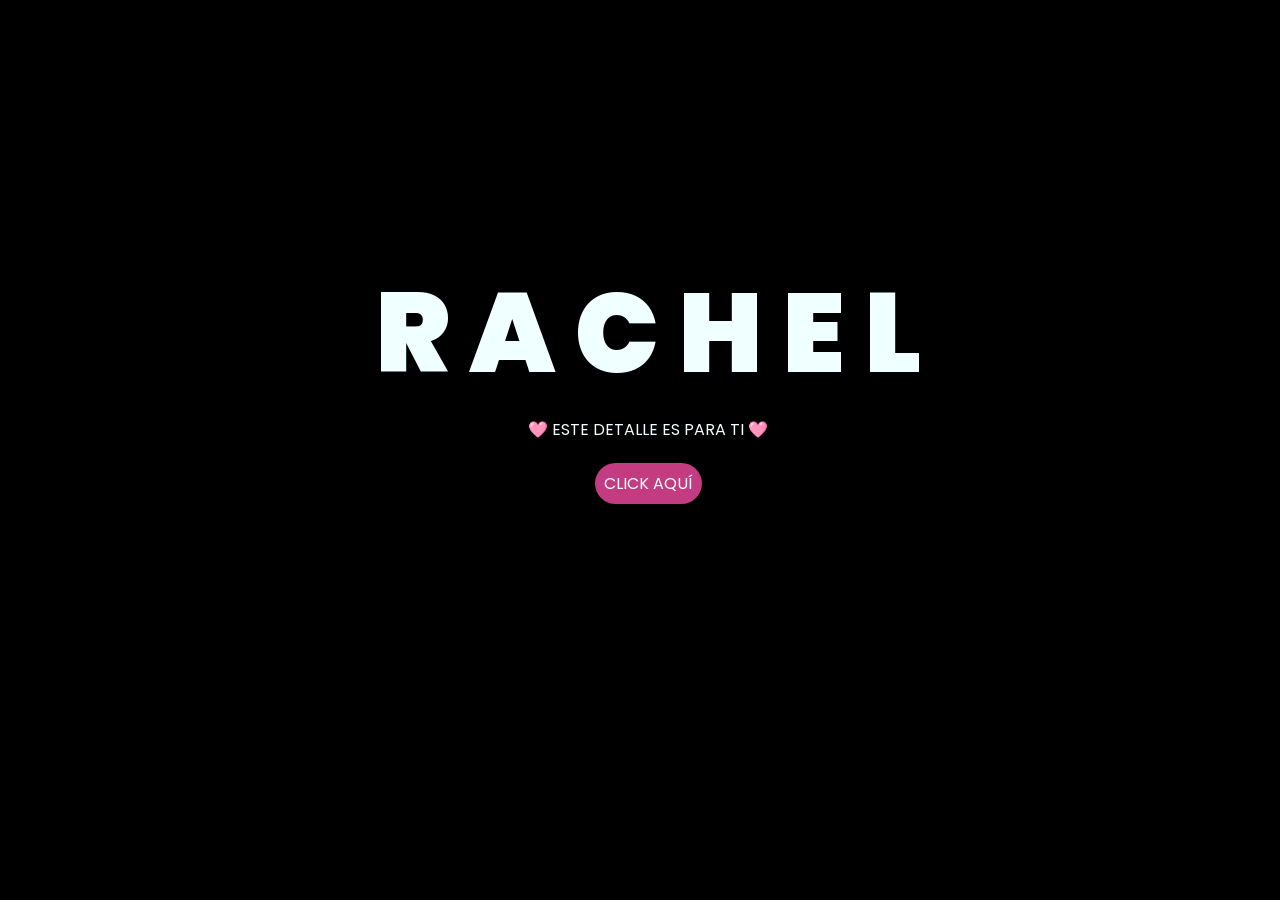
<file: index.html>
<!DOCTYPE html>
<html lang="es">

<head>
    <meta charset="UTF-8">
    <meta http-equiv="X-UA-Compatible" content="IE=edge">
    <meta name="viewport" content="width=device-width, initial-scale=1.0">
    <link rel="stylesheet" href="css/style.css">
    <link rel="icon" href="img/flowers.png" type="image/x-icon">
    <title>Feliz Cumpleaños Rachel</title>
</head>

<body>
    <div class="greetings">
        <span>R</span>
        <span>A</span>
        <span>C</span>
        <span>H</span>
        <span>E</span>
        <span>L</span>
    </div>
    <div class="description">
        <span>🩷 ESTE DETALLE ES PARA TI 🩷</span>
    </div>
    <div class="button">
        <button class="botones">
            <a href="flower.html" style="color: #fff;">CLICK AQUÍ</a>
        </button>
    </div>

</body>

</html>
</file>
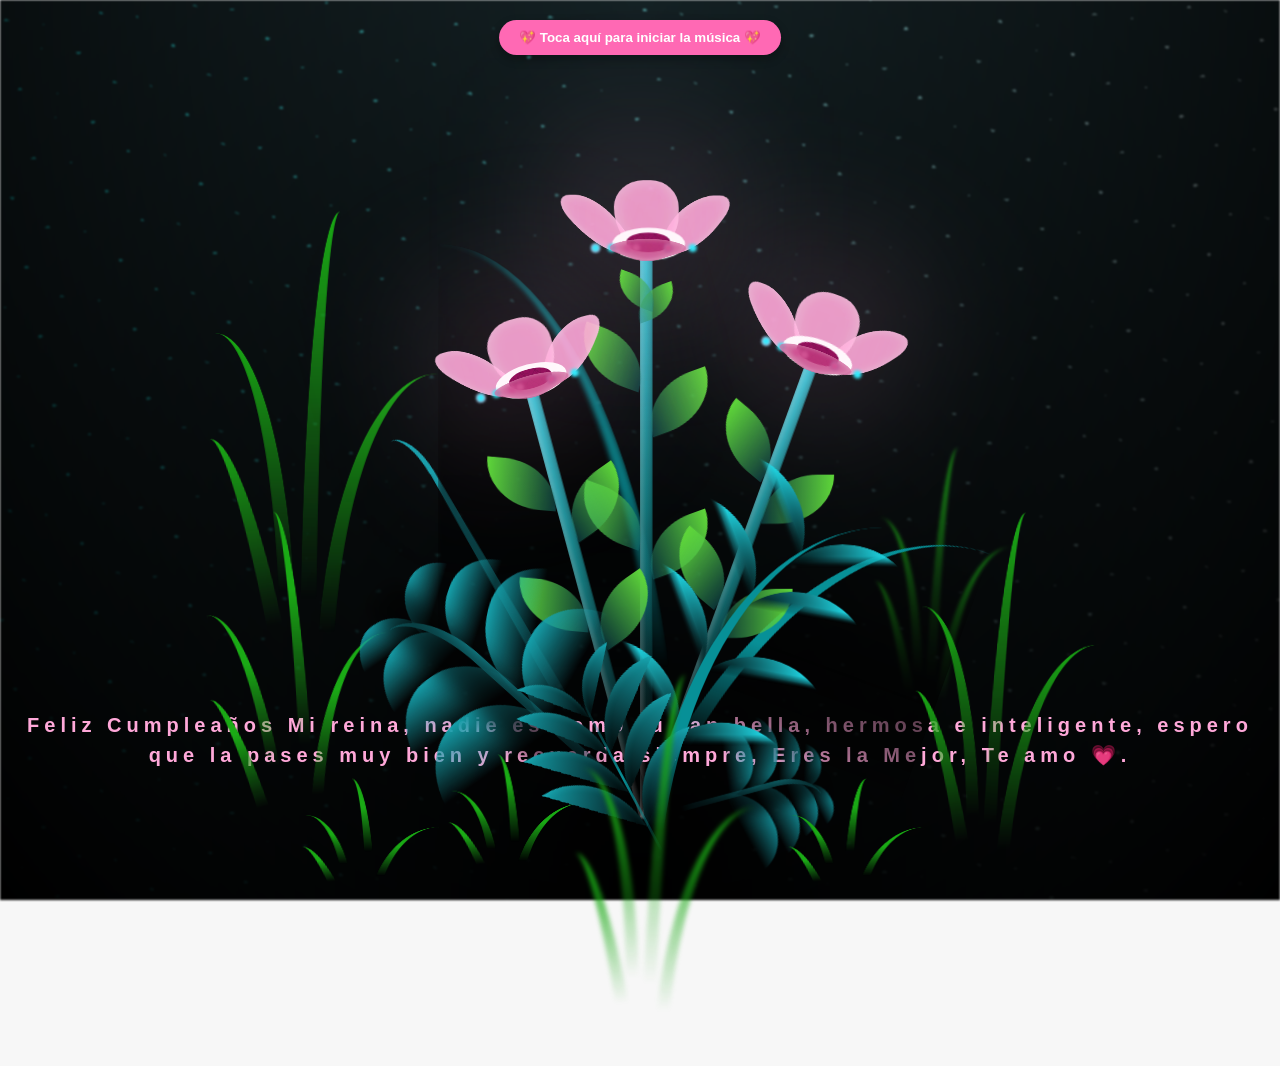
<file: flower.html>
<!DOCTYPE html>
<html lang="es">
  <head>
    <meta charset="UTF-8" />
    <meta http-equiv="X-UA-Compatible" content="IE=edge" />
    <meta name="viewport" content="width=device-width, initial-scale=1.0" />
    <link rel="stylesheet" href="css/main.css" />
    <link rel="icon" href="img/flowers.png" type="image/x-icon" />
    <title>Feliz Cumpleaños Rachel</title>
  </head>
  <body class="container">
    <audio src="https://pub-09367bca0f2f4631a3ed0c3506f78627.r2.dev/Canciones/Kali%20Uchis/Kali%20Uchis%20-%20All%20I%20Can%20Say.mp3" autoplay></audio>
    <div id="lyrics">

    <!-- Agrega un botón flotante para iniciar la música si el navegador bloquea el arranque -->
    <div id="play-container" style="position: fixed; top: 20px; left: 50%; transform: translateX(-50%); z-index: 9999;">
      <button id="play-btn" style="background: #ff69b4; color: white; border: none; padding: 10px 20px; border-radius: 20px; font-weight: bold; cursor: pointer; box-shadow: 0 4px 10px rgba(0,0,0,0.3);">
        💖 Toca aquí para iniciar la música 💖
      </button>
    </div>
     
    </div>
    <h1 class="titulo"><br>Feliz Cumpleaños Mi reina, nadie es como tu tan bella, hermosa e inteligente,
    espero que la pases muy bien y recuerda siempre, Eres la Mejor, Te amo 💗.</h1><br>
  
    <div class="night"></div>
    <div class="flowers">
      <div class="flower flower--1">
        <div class="flower__leafs flower__leafs--1">
          <div class="flower__leaf flower__leaf--1"></div>
          <div class="flower__leaf flower__leaf--2"></div>
          <div class="flower__leaf flower__leaf--3"></div>
          <div class="flower__leaf flower__leaf--4"></div>
          <div class="flower__white-circle"></div>

          <div class="flower__light flower__light--1"></div>
          <div class="flower__light flower__light--2"></div>
          <div class="flower__light flower__light--3"></div>
          <div class="flower__light flower__light--4"></div>
          <div class="flower__light flower__light--5"></div>
          <div class="flower__light flower__light--6"></div>
          <div class="flower__light flower__light--7"></div>
          <div class="flower__light flower__light--8"></div>
        </div>
        <div class="flower__line">
          <div class="flower__line__leaf flower__line__leaf--1"></div>
          <div class="flower__line__leaf flower__line__leaf--2"></div>
          <div class="flower__line__leaf flower__line__leaf--3"></div>
          <div class="flower__line__leaf flower__line__leaf--4"></div>
          <div class="flower__line__leaf flower__line__leaf--5"></div>
          <div class="flower__line__leaf flower__line__leaf--6"></div>
        </div>
      </div>

      <div class="flower flower--2">
        <div class="flower__leafs flower__leafs--2">
          <div class="flower__leaf flower__leaf--1"></div>
          <div class="flower__leaf flower__leaf--2"></div>
          <div class="flower__leaf flower__leaf--3"></div>
          <div class="flower__leaf flower__leaf--4"></div>
          <div class="flower__white-circle"></div>

          <div class="flower__light flower__light--1"></div>
          <div class="flower__light flower__light--2"></div>
          <div class="flower__light flower__light--3"></div>
          <div class="flower__light flower__light--4"></div>
          <div class="flower__light flower__light--5"></div>
          <div class="flower__light flower__light--6"></div>
          <div class="flower__light flower__light--7"></div>
          <div class="flower__light flower__light--8"></div>
        </div>
        <div class="flower__line">
          <div class="flower__line__leaf flower__line__leaf--1"></div>
          <div class="flower__line__leaf flower__line__leaf--2"></div>
          <div class="flower__line__leaf flower__line__leaf--3"></div>
          <div class="flower__line__leaf flower__line__leaf--4"></div>
        </div>
      </div>

      <div class="flower flower--3">
        <div class="flower__leafs flower__leafs--3">
          <div class="flower__leaf flower__leaf--1"></div>
          <div class="flower__leaf flower__leaf--2"></div>
          <div class="flower__leaf flower__leaf--3"></div>
          <div class="flower__leaf flower__leaf--4"></div>
          <div class="flower__white-circle"></div>

          <div class="flower__light flower__light--1"></div>
          <div class="flower__light flower__light--2"></div>
          <div class="flower__light flower__light--3"></div>
          <div class="flower__light flower__light--4"></div>
          <div class="flower__light flower__light--5"></div>
          <div class="flower__light flower__light--6"></div>
          <div class="flower__light flower__light--7"></div>
          <div class="flower__light flower__light--8"></div>
        </div>
        <div class="flower__line">
          <div class="flower__line__leaf flower__line__leaf--1"></div>
          <div class="flower__line__leaf flower__line__leaf--2"></div>
          <div class="flower__line__leaf flower__line__leaf--3"></div>
          <div class="flower__line__leaf flower__line__leaf--4"></div>
        </div>
      </div>

      <div class="grow-ans" style="--d: 1.2s">
        <div class="flower__g-long">
          <div class="flower__g-long__top"></div>
          <div class="flower__g-long__bottom"></div>
        </div>
      </div>

      <div class="growing-grass">
        <div class="flower__grass flower__grass--1">
          <div class="flower__grass--top"></div>
          <div class="flower__grass--bottom"></div>
          <div class="flower__grass__leaf flower__grass__leaf--1"></div>
          <div class="flower__grass__leaf flower__grass__leaf--2"></div>
          <div class="flower__grass__leaf flower__grass__leaf--3"></div>
          <div class="flower__grass__leaf flower__grass__leaf--4"></div>
          <div class="flower__grass__leaf flower__grass__leaf--5"></div>
          <div class="flower__grass__leaf flower__grass__leaf--6"></div>
          <div class="flower__grass__leaf flower__grass__leaf--7"></div>
          <div class="flower__grass__leaf flower__grass__leaf--8"></div>
          <div class="flower__grass__overlay"></div>
        </div>
      </div>

      <div class="growing-grass">
        <div class="flower__grass flower__grass--2">
          <div class="flower__grass--top"></div>
          <div class="flower__grass--bottom"></div>
          <div class="flower__grass__leaf flower__grass__leaf--1"></div>
          <div class="flower__grass__leaf flower__grass__leaf--2"></div>
          <div class="flower__grass__leaf flower__grass__leaf--3"></div>
          <div class="flower__grass__leaf flower__grass__leaf--4"></div>
          <div class="flower__grass__leaf flower__grass__leaf--5"></div>
          <div class="flower__grass__leaf flower__grass__leaf--6"></div>
          <div class="flower__grass__leaf flower__grass__leaf--7"></div>
          <div class="flower__grass__leaf flower__grass__leaf--8"></div>
          <div class="flower__grass__overlay"></div>
        </div>
      </div>

      <div class="grow-ans" style="--d: 2.4s">
        <div class="flower__g-right flower__g-right--1">
          <div class="leaf"></div>
        </div>
      </div>

      <div class="grow-ans" style="--d: 2.8s">
        <div class="flower__g-right flower__g-right--2">
          <div class="leaf"></div>
        </div>
      </div>

      <div class="grow-ans" style="--d: 2.8s">
        <div class="flower__g-front">
          <div
            class="flower__g-front__leaf-wrapper flower__g-front__leaf-wrapper--1"
          >
            <div class="flower__g-front__leaf"></div>
          </div>
          <div
            class="flower__g-front__leaf-wrapper flower__g-front__leaf-wrapper--2"
          >
            <div class="flower__g-front__leaf"></div>
          </div>
          <div
            class="flower__g-front__leaf-wrapper flower__g-front__leaf-wrapper--3"
          >
            <div class="flower__g-front__leaf"></div>
          </div>
          <div
            class="flower__g-front__leaf-wrapper flower__g-front__leaf-wrapper--4"
          >
            <div class="flower__g-front__leaf"></div>
          </div>
          <div
            class="flower__g-front__leaf-wrapper flower__g-front__leaf-wrapper--5"
          >
            <div class="flower__g-front__leaf"></div>
          </div>
          <div
            class="flower__g-front__leaf-wrapper flower__g-front__leaf-wrapper--6"
          >
            <div class="flower__g-front__leaf"></div>
          </div>
          <div
            class="flower__g-front__leaf-wrapper flower__g-front__leaf-wrapper--7"
          >
            <div class="flower__g-front__leaf"></div>
          </div>
          <div
            class="flower__g-front__leaf-wrapper flower__g-front__leaf-wrapper--8"
          >
            <div class="flower__g-front__leaf"></div>
          </div>
          <div class="flower__g-front__line"></div>
        </div>
      </div>

      <div class="grow-ans" style="--d: 3.2s">
        <div class="flower__g-fr">
          <div class="leaf"></div>
          <div class="flower__g-fr__leaf flower__g-fr__leaf--1"></div>
          <div class="flower__g-fr__leaf flower__g-fr__leaf--2"></div>
          <div class="flower__g-fr__leaf flower__g-fr__leaf--3"></div>
          <div class="flower__g-fr__leaf flower__g-fr__leaf--4"></div>
          <div class="flower__g-fr__leaf flower__g-fr__leaf--5"></div>
          <div class="flower__g-fr__leaf flower__g-fr__leaf--6"></div>
          <div class="flower__g-fr__leaf flower__g-fr__leaf--7"></div>
          <div class="flower__g-fr__leaf flower__g-fr__leaf--8"></div>
        </div>
      </div>

      <div class="long-g long-g--0">
        <div class="grow-ans" style="--d: 3s">
          <div class="leaf leaf--0"></div>
        </div>
        <div class="grow-ans" style="--d: 2.2s">
          <div class="leaf leaf--1"></div>
        </div>
        <div class="grow-ans" style="--d: 3.4s">
          <div class="leaf leaf--2"></div>
        </div>
        <div class="grow-ans" style="--d: 3.6s">
          <div class="leaf leaf--3"></div>
        </div>
      </div>

      <div class="long-g long-g--1">
        <div class="grow-ans" style="--d: 3.6s">
          <div class="leaf leaf--0"></div>
        </div>
        <div class="grow-ans" style="--d: 3.8s">
          <div class="leaf leaf--1"></div>
        </div>
        <div class="grow-ans" style="--d: 4s">
          <div class="leaf leaf--2"></div>
        </div>
        <div class="grow-ans" style="--d: 4.2s">
          <div class="leaf leaf--3"></div>
        </div>
      </div>

      <div class="long-g long-g--2">
        <div class="grow-ans" style="--d: 4s">
          <div class="leaf leaf--0"></div>
        </div>
        <div class="grow-ans" style="--d: 4.2s">
          <div class="leaf leaf--1"></div>
        </div>
        <div class="grow-ans" style="--d: 4.4s">
          <div class="leaf leaf--2"></div>
        </div>
        <div class="grow-ans" style="--d: 4.6s">
          <div class="leaf leaf--3"></div>
        </div>
      </div>

      <div class="long-g long-g--3">
        <div class="grow-ans" style="--d: 4s">
          <div class="leaf leaf--0"></div>
        </div>
        <div class="grow-ans" style="--d: 4.2s">
          <div class="leaf leaf--1"></div>
        </div>
        <div class="grow-ans" style="--d: 3s">
          <div class="leaf leaf--2"></div>
        </div>
        <div class="grow-ans" style="--d: 3.6s">
          <div class="leaf leaf--3"></div>
        </div>
      </div>

      <div class="long-g long-g--4">
        <div class="grow-ans" style="--d: 4s">
          <div class="leaf leaf--0"></div>
        </div>
        <div class="grow-ans" style="--d: 4.2s">
          <div class="leaf leaf--1"></div>
        </div>
        <div class="grow-ans" style="--d: 3s">
          <div class="leaf leaf--2"></div>
        </div>
        <div class="grow-ans" style="--d: 3.6s">
          <div class="leaf leaf--3"></div>
        </div>
      </div>

      <div class="long-g long-g--5">
        <div class="grow-ans" style="--d: 4s">
          <div class="leaf leaf--0"></div>
        </div>
        <div class="grow-ans" style="--d: 4.2s">
          <div class="leaf leaf--1"></div>
        </div>
        <div class="grow-ans" style="--d: 3s">
          <div class="leaf leaf--2"></div>
        </div>
        <div class="grow-ans" style="--d: 3.6s">
          <div class="leaf leaf--3"></div>
        </div>
      </div>

      <div class="long-g long-g--6">
        <div class="grow-ans" style="--d: 4.2s">
          <div class="leaf leaf--0"></div>
        </div>
        <div class="grow-ans" style="--d: 4.4s">
          <div class="leaf leaf--1"></div>
        </div>
        <div class="grow-ans" style="--d: 4.6s">
          <div class="leaf leaf--2"></div>
        </div>
        <div class="grow-ans" style="--d: 4.8s">
          <div class="leaf leaf--3"></div>
        </div>
      </div>

      <div class="long-g long-g--7">
        <div class="grow-ans" style="--d: 3s">
          <div class="leaf leaf--0"></div>
        </div>
        <div class="grow-ans" style="--d: 3.2s">
          <div class="leaf leaf--1"></div>
        </div>
        <div class="grow-ans" style="--d: 3.5s">
          <div class="leaf leaf--2"></div>
        </div>
        <div class="grow-ans" style="--d: 3.6s">
          <div class="leaf leaf--3"></div>
        </div>
      </div>
    </div>
    <script src="anim.js"></script>
    <script src="main.js"></script>
  </body>
</html>
</file>
<file: css/style.css>
@import url('https://fonts.googleapis.com/css2?family=Poppins:ital,wght@0,500;1,900&display=swap');
*{
    font-family: 'Poppins',cursive;
}
body{
    color: azure;
    width: 100%;
    height: 82vh;
    display: flex;
    flex-direction: column;
    align-items: center;
    justify-content: center;
    background-color: black;
    /* padding-top: -30; */
}

.botones{
    padding: 9px;
    border-radius: 80px;
    background-color: transparent;
    border: none;
}

.botones a{
    background-color: #C33B80;
    padding: 9px;
    border-radius: 80px;
    -webkit-border-radius: 80px;
    -moz-border-radius: 80px;
    -ms-border-radius: 80px;
    -o-border-radius: 80px;

}

.botones a:focus{
    background-color: #FF69B4;
}

.greetings{
    font-size: 7rem;
    font-weight: 900;
}
.greetings > span{
    animation: glow 2.5s ease-in-out infinite;
}
@keyframes glow{
    0%, 100%{
        color: #fff;
        text-shadow: 0 0 12px #FFA8D9, 0 0 50px #FFA8D9, 0 0 100px #FFA8D9;
    }
    10%, 90%{
        color: #FFE0FF;
        text-shadow: none;
    }
}
.greetings > span:nth-child(2){
    animation-delay: .2s ;
}
.greetings > span:nth-child(3){
    animation-delay: .4s ;
}
.greetings > span:nth-child(4){
    animation-delay: .6s;
}
.greetings > span:nth-child(5){
    animation-delay: .8s;
}
.greetings > span:nth-child(6){
    animation-delay: 1s;
}
.greetings > span:nth-child(7){
    animation-delay: 1.1s;
}
.greetings > span:nth-child(8){
    animation-delay: 1.2s;
}

.description{
    font-size: 1rem;
    margin-bottom: 20px;
}

.button a{
    text-decoration: none;
    font-size: 1rem;
    color: #111;
}

@media screen and (max-width:574px){
    .greetings{
        display: block;
        font-size: 4rem;
        font-weight: 800;
        text-align: center;
    }
    .description{
        font-size: 1rem;
    }
    
    .button a{
        font-size: 1rem;
    }
}
</file>
<file: css/main.css>
*,
*::after,
*::before {
  padding: 0;
  margin: 0;
  box-sizing: border-box;
}

:root {
  --dark-color: #000;
}

body {
  display: flex;
  align-items: flex-end;
  justify-content: center;
  min-height: 100vh;
  background-color: var(--dark-color);
  overflow: hidden;
  perspective: 1000px;
}

#lyrics {
  font-size: 20px;
  font-family: "Franklin Gothic Medium", "Arial Narrow", Arial, sans-serif;
  color: #FFE0FF;
  position: absolute;
  margin-bottom: 20%;
  z-index: 1;
  font-weight: bold;
  letter-spacing: 4px;
}
@media only screen and (max-width: 600px) {
  /* Estilos específicos para dispositivos con un ancho máximo de 600px */
  #lyrics {
      font-size: 12px; /* Reduce el tamaño del texto para dispositivos más pequeños */
      margin-bottom: 530px;
      letter-spacing: 3px;
  }

}
.titulo {
  font-size: 20px;
  margin-bottom: 130px;
  font-family: "Arial Narrow", Arial, sans-serif;
  color: #FFA8D9;
  position: absolute;
  font-weight: bold;
  letter-spacing: 5px;
  opacity: 0;
  animation: fadeIn 3s ease-in-out forwards;
  text-align: center;
}
@keyframes fadeIn {
  from {
    opacity: 0;
  }
  to {
    opacity: 1;
  }
}

.night {
  z-index: -1;
  position: absolute;
  left: 50%;
  top: 0;
  transform: translateX(-50%);
  width: 100%;
  height: 100%;
  filter: blur(0.1vmin);
  background-image: radial-gradient(
      ellipse at top,
      transparent 0%,
      var(--dark-color)
    ),
    radial-gradient(
      ellipse at bottom,
      var(--dark-color),
      rgba(145, 233, 255, 0.2)
    ),
    repeating-linear-gradient(
      220deg,
      rgb(0, 0, 0) 0px,
      rgb(0, 0, 0) 19px,
      transparent 19px,
      transparent 22px
    ),
    repeating-linear-gradient(
      189deg,
      rgb(0, 0, 0) 0px,
      rgb(0, 0, 0) 19px,
      transparent 19px,
      transparent 22px
    ),
    repeating-linear-gradient(
      148deg,
      rgb(0, 0, 0) 0px,
      rgb(0, 0, 0) 19px,
      transparent 19px,
      transparent 22px
    ),
    linear-gradient(90deg, rgb(0, 255, 250), rgb(240, 240, 240));
}

.flowers {
  position: relative;
  transform: scale(0.9);
  /*margin-bottom: 100px;
  */
}

@media only screen and (max-width: 600px) {
  /* Estilos específicos para dispositivos con un ancho máximo de 600px */
.flowers {
      font-size: 14px;
      margin-bottom: 35%;
      letter-spacing: 3px;
      transform: scale(1.0);
}

}

.flower {
  position: absolute;
  bottom: 10vmin;
  transform-origin: bottom center;
  z-index: 10;
  --fl-speed: 0.8s;
}
.flower--1 {
  -webkit-animation: moving-flower-1 4s linear infinite;
  animation: moving-flower-1 4s linear infinite;
}
.flower--1 .flower__line {
  height: 70vmin;
  -webkit-animation-delay: 0.3s;
  animation-delay: 0.3s;
}
.flower--1 .flower__line__leaf--1 {
  -webkit-animation: blooming-leaf-right var(--fl-speed) 1.6s backwards;
  animation: blooming-leaf-right var(--fl-speed) 1.6s backwards;
}
.flower--1 .flower__line__leaf--2 {
  -webkit-animation: blooming-leaf-right var(--fl-speed) 1.4s backwards;
  animation: blooming-leaf-right var(--fl-speed) 1.4s backwards;
}
.flower--1 .flower__line__leaf--3 {
  -webkit-animation: blooming-leaf-left var(--fl-speed) 1.2s backwards;
  animation: blooming-leaf-left var(--fl-speed) 1.2s backwards;
}
.flower--1 .flower__line__leaf--4 {
  -webkit-animation: blooming-leaf-left var(--fl-speed) 1s backwards;
  animation: blooming-leaf-left var(--fl-speed) 1s backwards;
}
.flower--1 .flower__line__leaf--5 {
  -webkit-animation: blooming-leaf-right var(--fl-speed) 1.8s backwards;
  animation: blooming-leaf-right var(--fl-speed) 1.8s backwards;
}
.flower--1 .flower__line__leaf--6 {
  -webkit-animation: blooming-leaf-left var(--fl-speed) 2s backwards;
  animation: blooming-leaf-left var(--fl-speed) 2s backwards;
}
.flower--2 {
  left: 50%;
  transform: rotate(20deg);
  -webkit-animation: moving-flower-2 4s linear infinite;
  animation: moving-flower-2 4s linear infinite;
}
.flower--2 .flower__line {
  height: 60vmin;
  -webkit-animation-delay: 0.6s;
  animation-delay: 0.6s;
}
.flower--2 .flower__line__leaf--1 {
  -webkit-animation: blooming-leaf-right var(--fl-speed) 1.9s backwards;
  animation: blooming-leaf-right var(--fl-speed) 1.9s backwards;
}
.flower--2 .flower__line__leaf--2 {
  -webkit-animation: blooming-leaf-right var(--fl-speed) 1.7s backwards;
  animation: blooming-leaf-right var(--fl-speed) 1.7s backwards;
}
.flower--2 .flower__line__leaf--3 {
  -webkit-animation: blooming-leaf-left var(--fl-speed) 1.5s backwards;
  animation: blooming-leaf-left var(--fl-speed) 1.5s backwards;
}
.flower--2 .flower__line__leaf--4 {
  -webkit-animation: blooming-leaf-left var(--fl-speed) 1.3s backwards;
  animation: blooming-leaf-left var(--fl-speed) 1.3s backwards;
}
.flower--3 {
  left: 50%;
  transform: rotate(-15deg);
  -webkit-animation: moving-flower-3 4s linear infinite;
  animation: moving-flower-3 4s linear infinite;
}
.flower--3 .flower__line {
  -webkit-animation-delay: 0.9s;
  animation-delay: 0.9s;
}
.flower--3 .flower__line__leaf--1 {
  -webkit-animation: blooming-leaf-right var(--fl-speed) 2.5s backwards;
  animation: blooming-leaf-right var(--fl-speed) 2.5s backwards;
}
.flower--3 .flower__line__leaf--2 {
  -webkit-animation: blooming-leaf-right var(--fl-speed) 2.3s backwards;
  animation: blooming-leaf-right var(--fl-speed) 2.3s backwards;
}
.flower--3 .flower__line__leaf--3 {
  -webkit-animation: blooming-leaf-left var(--fl-speed) 2.1s backwards;
  animation: blooming-leaf-left var(--fl-speed) 2.1s backwards;
}
.flower--3 .flower__line__leaf--4 {
  -webkit-animation: blooming-leaf-left var(--fl-speed) 1.9s backwards;
  animation: blooming-leaf-left var(--fl-speed) 1.9s backwards;
}
.flower__leafs {
  position: relative;
  -webkit-animation: blooming-flower 2s backwards;
  animation: blooming-flower 2s backwards;
}
.flower__leafs--1 {
  -webkit-animation-delay: 1.1s;
  animation-delay: 1.1s;
}
.flower__leafs--2 {
  -webkit-animation-delay: 1.4s;
  animation-delay: 1.4s;
}
.flower__leafs--3 {
  -webkit-animation-delay: 1.7s;
  animation-delay: 1.7s;
}
.flower__leafs::after {
  content: "";
  position: absolute;
  left: 0;
  top: 0;
  transform: translate(-50%, -100%);
  width: 8vmin;
  height: 8vmin;
  background-color: #FFA8D9;
  /* background-color: #fd2525; */
  filter: blur(10vmin);
}
.flower__leaf {
  position: absolute;
  bottom: 0;
  left: 50%;
  width: 8vmin;
  height: 11vmin;
  border-radius: 51% 49% 47% 53%/44% 45% 55% 69%;
  background-color: #C33B80;
  background-color: #FFA8D9;
  transform-origin: bottom center;
  opacity: 0.9;
  box-shadow: inset 0 0 2vmin rgba(255, 255, 255, 0.5);
}
.flower__leaf--1 {
  transform: translate(-10%, 1%) rotateY(40deg) rotateX(-50deg);
}
.flower__leaf--2 {
  transform: translate(-50%, -4%) rotateX(40deg);
}
.flower__leaf--3 {
  transform: translate(-90%, 0%) rotateY(45deg) rotateX(50deg);
}
.flower__leaf--4 {
  width: 8vmin;
  height: 8vmin;
  transform-origin: bottom left;
  border-radius: 4vmin 10vmin 4vmin 4vmin;
  transform: translate(0%, 18%) rotateX(70deg) rotate(-43deg);
  background-color: #C33B80;
  z-index: 1;
  opacity: 0.8;
}
.flower__white-circle {
  position: absolute;
  left: -3.5vmin;
  top: -3vmin;
  width: 9vmin;
  height: 4vmin;
  border-radius: 50%;
  background-color: #fff;
}
.flower__white-circle::after {
  content: "";
  position: absolute;
  left: 50%;
  top: 45%;
  transform: translate(-50%, -50%);
  width: 60%;
  height: 60%;
  border-radius: inherit;
  background-image: repeating-linear-gradient(
      135deg,
      rgba(0, 0, 0, 0.03) 0px,
      rgba(0, 0, 0, 0.03) 1px,
      transparent 1px,
      transparent 12px
    ),
    repeating-linear-gradient(
      45deg,
      rgba(0, 0, 0, 0.03) 0px,
      rgba(0, 0, 0, 0.03) 1px,
      transparent 1px,
      transparent 12px
    ),
    repeating-linear-gradient(
      67.5deg,
      rgba(0, 0, 0, 0.03) 0px,
      rgba(0, 0, 0, 0.03) 1px,
      transparent 1px,
      transparent 12px
    ),
    repeating-linear-gradient(
      135deg,
      rgba(0, 0, 0, 0.03) 0px,
      rgba(0, 0, 0, 0.03) 1px,
      transparent 1px,
      transparent 12px
    ),
    repeating-linear-gradient(
      45deg,
      rgba(0, 0, 0, 0.03) 0px,
      rgba(0, 0, 0, 0.03) 1px,
      transparent 1px,
      transparent 12px
    ),
    repeating-linear-gradient(
      112.5deg,
      rgba(0, 0, 0, 0.03) 0px,
      rgba(0, 0, 0, 0.03) 1px,
      transparent 1px,
      transparent 12px
    ),
    repeating-linear-gradient(
      112.5deg,
      rgba(0, 0, 0, 0.03) 0px,
      rgba(0, 0, 0, 0.03) 1px,
      transparent 1px,
      transparent 12px
    ),
    repeating-linear-gradient(
      45deg,
      rgba(0, 0, 0, 0.03) 0px,
      rgba(0, 0, 0, 0.03) 1px,
      transparent 1px,
      transparent 12px
    ),
    repeating-linear-gradient(
      22.5deg,
      rgba(0, 0, 0, 0.03) 0px,
      rgba(0, 0, 0, 0.03) 1px,
      transparent 1px,
      transparent 12px
    ),
    repeating-linear-gradient(
      45deg,
      rgba(0, 0, 0, 0.03) 0px,
      rgba(0, 0, 0, 0.03) 1px,
      transparent 1px,
      transparent 12px
    ),
    repeating-linear-gradient(
      22.5deg,
      rgba(0, 0, 0, 0.03) 0px,
      rgba(0, 0, 0, 0.03) 1px,
      transparent 1px,
      transparent 12px
    ),
    repeating-linear-gradient(
      135deg,
      rgba(0, 0, 0, 0.03) 0px,
      rgba(0, 0, 0, 0.03) 1px,
      transparent 1px,
      transparent 12px
    ),
    repeating-linear-gradient(
      157.5deg,
      rgba(0, 0, 0, 0.03) 0px,
      rgba(0, 0, 0, 0.03) 1px,
      transparent 1px,
      transparent 12px
    ),
    repeating-linear-gradient(
      67.5deg,
      rgba(0, 0, 0, 0.03) 0px,
      rgba(0, 0, 0, 0.03) 1px,
      transparent 1px,
      transparent 12px
    ),
    repeating-linear-gradient(
      67.5deg,
      rgba(0, 0, 0, 0.03) 0px,
      rgba(0, 0, 0, 0.03) 1px,
      transparent 1px,
      transparent 12px
    ),
    linear-gradient(90deg, #89004F, #89004F);
}
.flower__line {
  height: 55vmin;
  width: 1.5vmin;
  background-image: linear-gradient(
      to left,
      rgba(0, 0, 0, 0.2),
      transparent,
      rgba(255, 255, 255, 0.2)
    ),
    linear-gradient(to top, transparent 10%, #14757a, #39c6d6);
  box-shadow: inset 0 0 2px rgba(0, 0, 0, 0.5);
  -webkit-animation: grow-flower-tree 4s backwards;
  animation: grow-flower-tree 4s backwards;
}
.flower__line__leaf {
  --w: 7vmin;
  --h: calc(var(--w) + 2vmin);
  position: absolute;
  top: 20%;
  left: 90%;
  width: var(--w);
  height: var(--h);
  border-top-right-radius: var(--h);
  border-bottom-left-radius: var(--h);
  background-image: linear-gradient(to top, rgba(20, 117, 122, 0.4), #5ed639);
}
.flower__line__leaf--1 {
  transform: rotate(70deg) rotateY(30deg);
}
.flower__line__leaf--2 {
  top: 45%;
  transform: rotate(70deg) rotateY(30deg);
}
.flower__line__leaf--3,
.flower__line__leaf--4,
.flower__line__leaf--6 {
  border-top-right-radius: 0;
  border-bottom-left-radius: 0;
  border-top-left-radius: var(--h);
  border-bottom-right-radius: var(--h);
  left: -460%;
  top: 12%;
  transform: rotate(-70deg) rotateY(30deg);
}
.flower__line__leaf--4 {
  top: 40%;
}
.flower__line__leaf--5 {
  top: 0;
  transform-origin: left;
  transform: rotate(70deg) rotateY(30deg) scale(0.6);
}
.flower__line__leaf--6 {
  top: -2%;
  left: -450%;
  transform-origin: right;
  transform: rotate(-70deg) rotateY(30deg) scale(0.6);
}
.flower__light {
  position: absolute;
  bottom: 0vmin;
  width: 1vmin;
  height: 1vmin;
  background-color: #FFA8D9;
  border-radius: 50%;
  filter: blur(0.2vmin);
  -webkit-animation: light-ans 4s linear infinite backwards;
  animation: light-ans 4s linear infinite backwards;
}
.flower__light:nth-child(odd) {
  background-color: #23f0ff;
}
.flower__light--1 {
  left: -2vmin;
  -webkit-animation-delay: 1s;
  animation-delay: 1s;
}
.flower__light--2 {
  left: 3vmin;
  -webkit-animation-delay: 0.5s;
  animation-delay: 0.5s;
}
.flower__light--3 {
  left: -6vmin;
  -webkit-animation-delay: 0.3s;
  animation-delay: 0.3s;
}
.flower__light--4 {
  left: 6vmin;
  -webkit-animation-delay: 0.9s;
  animation-delay: 0.9s;
}
.flower__light--5 {
  left: -1vmin;
  -webkit-animation-delay: 1.5s;
  animation-delay: 1.5s;
}
.flower__light--6 {
  left: -4vmin;
  -webkit-animation-delay: 3s;
  animation-delay: 3s;
}
.flower__light--7 {
  left: 3vmin;
  -webkit-animation-delay: 2s;
  animation-delay: 2s;
}
.flower__light--8 {
  left: -6vmin;
  -webkit-animation-delay: 3.5s;
  animation-delay: 3.5s;
}
.flower__grass {
  --c: #159faa;
  --line-w: 1.5vmin;
  position: absolute;
  bottom: 12vmin;
  left: -7vmin;
  display: flex;
  flex-direction: column;
  align-items: flex-end;
  z-index: 20;
  transform-origin: bottom center;
  transform: rotate(-48deg) rotateY(40deg);
}
.flower__grass--1 {
  -webkit-animation: moving-grass 2s linear infinite;
  animation: moving-grass 2s linear infinite;
}
.flower__grass--2 {
  left: 2vmin;
  bottom: 10vmin;
  transform: scale(0.5) rotate(75deg) rotateX(10deg) rotateY(-200deg);
  opacity: 0.8;
  z-index: 0;
  -webkit-animation: moving-grass--2 1.5s linear infinite;
  animation: moving-grass--2 1.5s linear infinite;
}
.flower__grass--top {
  width: 7vmin;
  height: 10vmin;
  border-top-right-radius: 100%;
  border-right: var(--line-w) solid var(--c);
  transform-origin: bottom center;
  transform: rotate(-2deg);
}
.flower__grass--bottom {
  margin-top: -2px;
  width: var(--line-w);
  height: 25vmin;
  background-image: linear-gradient(to top, transparent, var(--c));
}
.flower__grass__leaf {
  --size: 10vmin;
  position: absolute;
  width: calc(var(--size) * 2.1);
  height: var(--size);
  border-top-left-radius: var(--size);
  border-top-right-radius: var(--size);
  background-image: linear-gradient(
    to top,
    transparent,
    transparent 30%,
    var(--c)
  );
  z-index: 100;
}
.flower__grass__leaf--1 {
  top: -6%;
  left: 30%;
  --size: 6vmin;
  transform: rotate(-20deg);
  -webkit-animation: growing-grass-ans--1 2s 2.6s backwards;
  animation: growing-grass-ans--1 2s 2.6s backwards;
}
@-webkit-keyframes growing-grass-ans--1 {
  0% {
    transform-origin: bottom left;
    transform: rotate(-20deg) scale(0);
  }
}
@keyframes growing-grass-ans--1 {
  0% {
    transform-origin: bottom left;
    transform: rotate(-20deg) scale(0);
  }
}
.flower__grass__leaf--2 {
  top: -5%;
  left: -110%;
  --size: 6vmin;
  transform: rotate(10deg);
  -webkit-animation: growing-grass-ans--2 2s 2.4s linear backwards;
  animation: growing-grass-ans--2 2s 2.4s linear backwards;
}
@-webkit-keyframes growing-grass-ans--2 {
  0% {
    transform-origin: bottom right;
    transform: rotate(10deg) scale(0);
  }
}
@keyframes growing-grass-ans--2 {
  0% {
    transform-origin: bottom right;
    transform: rotate(10deg) scale(0);
  }
}
.flower__grass__leaf--3 {
  top: 5%;
  left: 60%;
  --size: 8vmin;
  transform: rotate(-18deg) rotateX(-20deg);
  -webkit-animation: growing-grass-ans--3 2s 2.2s linear backwards;
  animation: growing-grass-ans--3 2s 2.2s linear backwards;
}
@-webkit-keyframes growing-grass-ans--3 {
  0% {
    transform-origin: bottom left;
    transform: rotate(-18deg) rotateX(-20deg) scale(0);
  }
}
@keyframes growing-grass-ans--3 {
  0% {
    transform-origin: bottom left;
    transform: rotate(-18deg) rotateX(-20deg) scale(0);
  }
}
.flower__grass__leaf--4 {
  top: 6%;
  left: -135%;
  --size: 8vmin;
  transform: rotate(2deg);
  -webkit-animation: growing-grass-ans--4 2s 2s linear backwards;
  animation: growing-grass-ans--4 2s 2s linear backwards;
}
@-webkit-keyframes growing-grass-ans--4 {
  0% {
    transform-origin: bottom right;
    transform: rotate(2deg) scale(0);
  }
}
@keyframes growing-grass-ans--4 {
  0% {
    transform-origin: bottom right;
    transform: rotate(2deg) scale(0);
  }
}
.flower__grass__leaf--5 {
  top: 20%;
  left: 60%;
  --size: 10vmin;
  transform: rotate(-24deg) rotateX(-20deg);
  -webkit-animation: growing-grass-ans--5 2s 1.8s linear backwards;
  animation: growing-grass-ans--5 2s 1.8s linear backwards;
}
@-webkit-keyframes growing-grass-ans--5 {
  0% {
    transform-origin: bottom left;
    transform: rotate(-24deg) rotateX(-20deg) scale(0);
  }
}
@keyframes growing-grass-ans--5 {
  0% {
    transform-origin: bottom left;
    transform: rotate(-24deg) rotateX(-20deg) scale(0);
  }
}
.flower__grass__leaf--6 {
  top: 22%;
  left: -180%;
  --size: 10vmin;
  transform: rotate(10deg);
  -webkit-animation: growing-grass-ans--6 2s 1.6s linear backwards;
  animation: growing-grass-ans--6 2s 1.6s linear backwards;
}
@-webkit-keyframes growing-grass-ans--6 {
  0% {
    transform-origin: bottom right;
    transform: rotate(10deg) scale(0);
  }
}
@keyframes growing-grass-ans--6 {
  0% {
    transform-origin: bottom right;
    transform: rotate(10deg) scale(0);
  }
}
.flower__grass__leaf--7 {
  top: 39%;
  left: 70%;
  --size: 10vmin;
  transform: rotate(-10deg);
  -webkit-animation: growing-grass-ans--7 2s 1.4s linear backwards;
  animation: growing-grass-ans--7 2s 1.4s linear backwards;
}
@-webkit-keyframes growing-grass-ans--7 {
  0% {
    transform-origin: bottom left;
    transform: rotate(-10deg) scale(0);
  }
}
@keyframes growing-grass-ans--7 {
  0% {
    transform-origin: bottom left;
    transform: rotate(-10deg) scale(0);
  }
}
.flower__grass__leaf--8 {
  top: 40%;
  left: -215%;
  --size: 11vmin;
  transform: rotate(10deg);
  -webkit-animation: growing-grass-ans--8 2s 1.2s linear backwards;
  animation: growing-grass-ans--8 2s 1.2s linear backwards;
}
@-webkit-keyframes growing-grass-ans--8 {
  0% {
    transform-origin: bottom right;
    transform: rotate(10deg) scale(0);
  }
}
@keyframes growing-grass-ans--8 {
  0% {
    transform-origin: bottom right;
    transform: rotate(10deg) scale(0);
  }
}
.flower__grass__overlay {
  position: absolute;
  top: -10%;
  right: 0%;
  width: 100%;
  height: 100%;
  background-color: rgba(0, 0, 0, 0.6);
  filter: blur(1.5vmin);
  z-index: 100;
}
.flower__g-long {
  --w: 2vmin;
  --h: 6vmin;
  --c: #159faa;
  position: absolute;
  bottom: 10vmin;
  left: -3vmin;
  transform-origin: bottom center;
  transform: rotate(-30deg) rotateY(-20deg);
  display: flex;
  flex-direction: column;
  align-items: flex-end;
  -webkit-animation: flower-g-long-ans 3s linear infinite;
  animation: flower-g-long-ans 3s linear infinite;
}
@-webkit-keyframes flower-g-long-ans {
  0%,
  100% {
    transform: rotate(-30deg) rotateY(-20deg);
  }
  50% {
    transform: rotate(-32deg) rotateY(-20deg);
  }
}
@keyframes flower-g-long-ans {
  0%,
  100% {
    transform: rotate(-30deg) rotateY(-20deg);
  }
  50% {
    transform: rotate(-32deg) rotateY(-20deg);
  }
}
.flower__g-long__top {
  top: calc(var(--h) * -1);
  width: calc(var(--w) + 1vmin);
  height: var(--h);
  border-top-right-radius: 100%;
  border-right: 0.7vmin solid var(--c);
  transform: translate(-0.7vmin, 1vmin);
}
.flower__g-long__bottom {
  width: var(--w);
  height: 50vmin;
  transform-origin: bottom center;
  background-image: linear-gradient(to top, transparent 30%, var(--c));
  box-shadow: inset 0 0 2px rgba(0, 0, 0, 0.5);
  -webkit-clip-path: polygon(35% 0, 65% 1%, 100% 100%, 0% 100%);
  clip-path: polygon(35% 0, 65% 1%, 100% 100%, 0% 100%);
}
.flower__g-right {
  position: absolute;
  bottom: 6vmin;
  left: -2vmin;
  transform-origin: bottom left;
  transform: rotate(20deg);
}
.flower__g-right .leaf {
  width: 30vmin;
  height: 50vmin;
  border-top-left-radius: 100%;
  border-left: 2vmin solid #079097;
  background-image: linear-gradient(
    to bottom,
    transparent,
    var(--dark-color) 60%
  );
  -webkit-mask-image: linear-gradient(to top, transparent 30%, #079097 60%);
}
.flower__g-right--1 {
  -webkit-animation: flower-g-right-ans 2.5s linear infinite;
  animation: flower-g-right-ans 2.5s linear infinite;
}
.flower__g-right--2 {
  left: 5vmin;
  transform: rotateY(-180deg);
  -webkit-animation: flower-g-right-ans--2 3s linear infinite;
  animation: flower-g-right-ans--2 3s linear infinite;
}
.flower__g-right--2 .leaf {
  height: 75vmin;
  filter: blur(0.3vmin);
  opacity: 0.8;
}
@-webkit-keyframes flower-g-right-ans {
  0%,
  100% {
    transform: rotate(20deg);
  }
  50% {
    transform: rotate(24deg) rotateX(-20deg);
  }
}
@keyframes flower-g-right-ans {
  0%,
  100% {
    transform: rotate(20deg);
  }
  50% {
    transform: rotate(24deg) rotateX(-20deg);
  }
}
@-webkit-keyframes flower-g-right-ans--2 {
  0%,
  100% {
    transform: rotateY(-180deg) rotate(0deg) rotateX(-20deg);
  }
  50% {
    transform: rotateY(-180deg) rotate(6deg) rotateX(-20deg);
  }
}
@keyframes flower-g-right-ans--2 {
  0%,
  100% {
    transform: rotateY(-180deg) rotate(0deg) rotateX(-20deg);
  }
  50% {
    transform: rotateY(-180deg) rotate(6deg) rotateX(-20deg);
  }
}
.flower__g-front {
  position: absolute;
  bottom: 6vmin;
  left: 2.5vmin;
  z-index: 100;
  transform-origin: bottom center;
  transform: rotate(-28deg) rotateY(30deg) scale(1.04);
  -webkit-animation: flower__g-front-ans 2s linear infinite;
  animation: flower__g-front-ans 2s linear infinite;
}
@-webkit-keyframes flower__g-front-ans {
  0%,
  100% {
    transform: rotate(-28deg) rotateY(30deg) scale(1.04);
  }
  50% {
    transform: rotate(-35deg) rotateY(40deg) scale(1.04);
  }
}
@keyframes flower__g-front-ans {
  0%,
  100% {
    transform: rotate(-28deg) rotateY(30deg) scale(1.04);
  }
  50% {
    transform: rotate(-35deg) rotateY(40deg) scale(1.04);
  }
}
.flower__g-front__line {
  width: 0.3vmin;
  height: 20vmin;
  background-image: linear-gradient(
    to top,
    transparent,
    #079097,
    transparent 100%
  );
  position: relative;
}
.flower__g-front__leaf-wrapper {
  position: absolute;
  top: 0;
  left: 0;
  transform-origin: bottom left;
  transform: rotate(10deg);
}
.flower__g-front__leaf-wrapper:nth-child(even) {
  left: 0vmin;
  transform: rotateY(-180deg) rotate(5deg);
  -webkit-animation: flower__g-front__leaf-left-ans 1s ease-in backwards;
  animation: flower__g-front__leaf-left-ans 1s ease-in backwards;
}
.flower__g-front__leaf-wrapper:nth-child(odd) {
  -webkit-animation: flower__g-front__leaf-ans 1s ease-in backwards;
  animation: flower__g-front__leaf-ans 1s ease-in backwards;
}
.flower__g-front__leaf-wrapper--1 {
  top: -8vmin;
  transform: scale(0.7);
  -webkit-animation: flower__g-front__leaf-ans 1s 5.5s ease-in backwards !important;
  animation: flower__g-front__leaf-ans 1s 5.5s ease-in backwards !important;
}
.flower__g-front__leaf-wrapper--2 {
  top: -8vmin;
  transform: rotateY(-180deg) scale(0.7) !important;
  -webkit-animation: flower__g-front__leaf-left-ans-2 1s 4.6s ease-in backwards !important;
  animation: flower__g-front__leaf-left-ans-2 1s 4.6s ease-in backwards !important;
}
.flower__g-front__leaf-wrapper--3 {
  top: -3vmin;
  -webkit-animation: flower__g-front__leaf-ans 1s 4.6s ease-in backwards;
  animation: flower__g-front__leaf-ans 1s 4.6s ease-in backwards;
}
.flower__g-front__leaf-wrapper--4 {
  top: -3vmin;
  transform: rotateY(-180deg) scale(0.9) !important;
  -webkit-animation: flower__g-front__leaf-left-ans-2 1s 4.6s ease-in backwards !important;
  animation: flower__g-front__leaf-left-ans-2 1s 4.6s ease-in backwards !important;
}
@-webkit-keyframes flower__g-front__leaf-left-ans-2 {
  0% {
    transform: rotateY(-180deg) scale(0);
  }
}
@keyframes flower__g-front__leaf-left-ans-2 {
  0% {
    transform: rotateY(-180deg) scale(0);
  }
}
.flower__g-front__leaf-wrapper--5,
.flower__g-front__leaf-wrapper--6 {
  top: 2vmin;
}
.flower__g-front__leaf-wrapper--7,
.flower__g-front__leaf-wrapper--8 {
  top: 6.5vmin;
}
.flower__g-front__leaf-wrapper--2 {
  -webkit-animation-delay: 5.2s !important;
  animation-delay: 5.2s !important;
}
.flower__g-front__leaf-wrapper--3 {
  -webkit-animation-delay: 4.9s !important;
  animation-delay: 4.9s !important;
}
.flower__g-front__leaf-wrapper--5 {
  -webkit-animation-delay: 4.3s !important;
  animation-delay: 4.3s !important;
}
.flower__g-front__leaf-wrapper--6 {
  -webkit-animation-delay: 4.1s !important;
  animation-delay: 4.1s !important;
}
.flower__g-front__leaf-wrapper--7 {
  -webkit-animation-delay: 3.8s !important;
  animation-delay: 3.8s !important;
}
.flower__g-front__leaf-wrapper--8 {
  -webkit-animation-delay: 3.5s !important;
  animation-delay: 3.5s !important;
}
@-webkit-keyframes flower__g-front__leaf-ans {
  0% {
    transform: rotate(10deg) scale(0);
  }
}
@keyframes flower__g-front__leaf-ans {
  0% {
    transform: rotate(10deg) scale(0);
  }
}
@-webkit-keyframes flower__g-front__leaf-left-ans {
  0% {
    transform: rotateY(-180deg) rotate(5deg) scale(0);
  }
}
@keyframes flower__g-front__leaf-left-ans {
  0% {
    transform: rotateY(-180deg) rotate(5deg) scale(0);
  }
}
.flower__g-front__leaf {
  width: 10vmin;
  height: 10vmin;
  border-radius: 100% 0% 0% 100%/100% 100% 0% 0%;
  box-shadow: inset 0 2px 1vmin hsla(184deg, 97%, 58%, 0.2);
  background-image: linear-gradient(
      to bottom left,
      transparent,
      var(--dark-color)
    ),
    linear-gradient(to bottom right, #159faa 50%, transparent 50%, transparent);
  -webkit-mask-image: linear-gradient(
    to bottom right,
    #159faa 50%,
    transparent 50%,
    transparent
  );
  mask-image: linear-gradient(
    to bottom right,
    #159faa 50%,
    transparent 50%,
    transparent
  );
}
.flower__g-fr {
  position: absolute;
  bottom: -4vmin;
  left: vmin;
  transform-origin: bottom left;
  z-index: 10;
  -webkit-animation: flower__g-fr-ans 2s linear infinite;
  animation: flower__g-fr-ans 2s linear infinite;
}
@-webkit-keyframes flower__g-fr-ans {
  0%,
  100% {
    transform: rotate(2deg);
  }
  50% {
    transform: rotate(4deg);
  }
}
@keyframes flower__g-fr-ans {
  0%,
  100% {
    transform: rotate(2deg);
  }
  50% {
    transform: rotate(4deg);
  }
}
.flower__g-fr .leaf {
  width: 30vmin;
  height: 50vmin;
  border-top-left-radius: 100%;
  border-left: 2vmin solid #079097;
  -webkit-mask-image: linear-gradient(to top, transparent 25%, #079097 50%);
  position: relative;
  z-index: 1;
}
.flower__g-fr__leaf {
  position: absolute;
  top: 0;
  left: 0;
  width: 10vmin;
  height: 10vmin;
  border-radius: 100% 0% 0% 100%/100% 100% 0% 0%;
  box-shadow: inset 0 2px 1vmin hsla(184deg, 97%, 58%, 0.2);
  background-image: linear-gradient(
      to bottom left,
      transparent,
      var(--dark-color) 98%
    ),
    linear-gradient(to bottom right, #23f0ff 45%, transparent 50%, transparent);
  -webkit-mask-image: linear-gradient(
    135deg,
    #159faa 40%,
    transparent 50%,
    transparent
  );
}
.flower__g-fr__leaf--1 {
  left: 20vmin;
  transform: rotate(45deg);
  -webkit-animation: flower__g-fr-leaft-ans-1 0.5s 5.2s linear backwards;
  animation: flower__g-fr-leaft-ans-1 0.5s 5.2s linear backwards;
}
@-webkit-keyframes flower__g-fr-leaft-ans-1 {
  0% {
    transform-origin: left;
    transform: rotate(45deg) scale(0);
  }
}
@keyframes flower__g-fr-leaft-ans-1 {
  0% {
    transform-origin: left;
    transform: rotate(45deg) scale(0);
  }
}
.flower__g-fr__leaf--2 {
  left: 12vmin;
  top: -7vmin;
  transform: rotate(25deg) rotateY(-180deg);
  -webkit-animation: flower__g-fr-leaft-ans-6 0.5s 5s linear backwards;
  animation: flower__g-fr-leaft-ans-6 0.5s 5s linear backwards;
}
.flower__g-fr__leaf--3 {
  left: 15vmin;
  top: 6vmin;
  transform: rotate(55deg);
  -webkit-animation: flower__g-fr-leaft-ans-5 0.5s 4.8s linear backwards;
  animation: flower__g-fr-leaft-ans-5 0.5s 4.8s linear backwards;
}
.flower__g-fr__leaf--4 {
  left: 6vmin;
  top: -2vmin;
  transform: rotate(25deg) rotateY(-180deg);
  -webkit-animation: flower__g-fr-leaft-ans-6 0.5s 4.6s linear backwards;
  animation: flower__g-fr-leaft-ans-6 0.5s 4.6s linear backwards;
}
.flower__g-fr__leaf--5 {
  left: 10vmin;
  top: 14vmin;
  transform: rotate(55deg);
  -webkit-animation: flower__g-fr-leaft-ans-5 0.5s 4.4s linear backwards;
  animation: flower__g-fr-leaft-ans-5 0.5s 4.4s linear backwards;
}
@-webkit-keyframes flower__g-fr-leaft-ans-5 {
  0% {
    transform-origin: left;
    transform: rotate(55deg) scale(0);
  }
}
@keyframes flower__g-fr-leaft-ans-5 {
  0% {
    transform-origin: left;
    transform: rotate(55deg) scale(0);
  }
}
.flower__g-fr__leaf--6 {
  left: 0vmin;
  top: 6vmin;
  transform: rotate(25deg) rotateY(-180deg);
  -webkit-animation: flower__g-fr-leaft-ans-6 0.5s 4.2s linear backwards;
  animation: flower__g-fr-leaft-ans-6 0.5s 4.2s linear backwards;
}
@-webkit-keyframes flower__g-fr-leaft-ans-6 {
  0% {
    transform-origin: right;
    transform: rotate(25deg) rotateY(-180deg) scale(0);
  }
}
@keyframes flower__g-fr-leaft-ans-6 {
  0% {
    transform-origin: right;
    transform: rotate(25deg) rotateY(-180deg) scale(0);
  }
}
.flower__g-fr__leaf--7 {
  left: 5vmin;
  top: 22vmin;
  transform: rotate(45deg);
  -webkit-animation: flower__g-fr-leaft-ans-7 0.5s 4s linear backwards;
  animation: flower__g-fr-leaft-ans-7 0.5s 4s linear backwards;
}
@-webkit-keyframes flower__g-fr-leaft-ans-7 {
  0% {
    transform-origin: left;
    transform: rotate(45deg) scale(0);
  }
}
@keyframes flower__g-fr-leaft-ans-7 {
  0% {
    transform-origin: left;
    transform: rotate(45deg) scale(0);
  }
}
.flower__g-fr__leaf--8 {
  left: -4vmin;
  top: 15vmin;
  transform: rotate(15deg) rotateY(-180deg);
  -webkit-animation: flower__g-fr-leaft-ans-8 0.5s 3.8s linear backwards;
  animation: flower__g-fr-leaft-ans-8 0.5s 3.8s linear backwards;
}
@-webkit-keyframes flower__g-fr-leaft-ans-8 {
  0% {
    transform-origin: right;
    transform: rotate(15deg) rotateY(-180deg) scale(0);
  }
}
@keyframes flower__g-fr-leaft-ans-8 {
  0% {
    transform-origin: right;
    transform: rotate(15deg) rotateY(-180deg) scale(0);
  }
}

.long-g {
  position: absolute;
  bottom: 25vmin;
  left: -42vmin;
  transform-origin: bottom left;
}
.long-g--1 {
  bottom: 0vmin;
  transform: scale(0.8) rotate(-5deg);
}
.long-g--1 .leaf {
  -webkit-mask-image: linear-gradient(
    to top,
    transparent 40%,
    #079097 80%
  ) !important;
}
.long-g--1 .leaf--1 {
  --w: 5vmin;
  --h: 60vmin;
  left: -2vmin;
  transform: rotate(3deg) rotateY(-180deg);
}
.long-g--2,
.long-g--3 {
  bottom: -3vmin;
  left: -35vmin;
  transform-origin: center;
  transform: scale(0.6) rotateX(60deg);
}
.long-g--2 .leaf,
.long-g--3 .leaf {
  -webkit-mask-image: linear-gradient(
    to top,
    transparent 50%,
    #079097 80%
  ) !important;
}
.long-g--2 .leaf--1,
.long-g--3 .leaf--1 {
  left: -1vmin;
  transform: rotateY(-180deg);
}
.long-g--3 {
  left: -17vmin;
  bottom: 0vmin;
}
.long-g--3 .leaf {
  -webkit-mask-image: linear-gradient(
    to top,
    transparent 40%,
    #079097 80%
  ) !important;
}
.long-g--4 {
  left: 25vmin;
  bottom: -3vmin;
  transform-origin: center;
  transform: scale(0.6) rotateX(60deg);
}
.long-g--4 .leaf {
  -webkit-mask-image: linear-gradient(
    to top,
    transparent 50%,
    #079097 80%
  ) !important;
}
.long-g--5 {
  left: 42vmin;
  bottom: 0vmin;
  transform: scale(0.8) rotate(2deg);
}
.long-g--6 {
  left: 0vmin;
  bottom: -20vmin;
  z-index: 100;
  filter: blur(0.3vmin);
  transform: scale(0.8) rotate(2deg);
}
.long-g--7 {
  left: 35vmin;
  bottom: 20vmin;
  z-index: -1;
  filter: blur(0.3vmin);
  transform: scale(0.6) rotate(2deg);
  opacity: 0.7;
}
.long-g .leaf {
  --w: 15vmin;
  --h: 40vmin;
  --c: #1aaa15;
  position: absolute;
  bottom: 0;
  width: var(--w);
  height: var(--h);
  border-top-left-radius: 100%;
  border-left: 2vmin solid var(--c);
  -webkit-mask-image: linear-gradient(
    to top,
    transparent 20%,
    var(--dark-color)
  );
  transform-origin: bottom center;
}
.long-g .leaf--0 {
  left: 2vmin;
  -webkit-animation: leaf-ans-1 4s linear infinite;
  animation: leaf-ans-1 4s linear infinite;
}
.long-g .leaf--1 {
  --w: 5vmin;
  --h: 60vmin;
  -webkit-animation: leaf-ans-1 4s linear infinite;
  animation: leaf-ans-1 4s linear infinite;
}
.long-g .leaf--2 {
  --w: 10vmin;
  --h: 40vmin;
  left: -0.5vmin;
  bottom: 5vmin;
  transform-origin: bottom left;
  transform: rotateY(-180deg);
  -webkit-animation: leaf-ans-2 3s linear infinite;
  animation: leaf-ans-2 3s linear infinite;
}
.long-g .leaf--3 {
  --w: 5vmin;
  --h: 30vmin;
  left: -1vmin;
  bottom: 3.2vmin;
  transform-origin: bottom left;
  transform: rotate(-10deg) rotateY(-180deg);
  -webkit-animation: leaf-ans-3 3s linear infinite;
  animation: leaf-ans-3 3s linear infinite;
}

@-webkit-keyframes leaf-ans-1 {
  0%,
  100% {
    transform: rotate(-5deg) scale(1);
  }
  50% {
    transform: rotate(5deg) scale(1.1);
  }
}

@keyframes leaf-ans-1 {
  0%,
  100% {
    transform: rotate(-5deg) scale(1);
  }
  50% {
    transform: rotate(5deg) scale(1.1);
  }
}
@-webkit-keyframes leaf-ans-2 {
  0%,
  100% {
    transform: rotateY(-180deg) rotate(5deg);
  }
  50% {
    transform: rotateY(-180deg) rotate(0deg) scale(1.1);
  }
}
@keyframes leaf-ans-2 {
  0%,
  100% {
    transform: rotateY(-180deg) rotate(5deg);
  }
  50% {
    transform: rotateY(-180deg) rotate(0deg) scale(1.1);
  }
}
@-webkit-keyframes leaf-ans-3 {
  0%,
  100% {
    transform: rotate(-10deg) rotateY(-180deg);
  }
  50% {
    transform: rotate(-20deg) rotateY(-180deg);
  }
}
@keyframes leaf-ans-3 {
  0%,
  100% {
    transform: rotate(-10deg) rotateY(-180deg);
  }
  50% {
    transform: rotate(-20deg) rotateY(-180deg);
  }
}
.grow-ans {
  -webkit-animation: grow-ans 2s var(--d) backwards;
  animation: grow-ans 2s var(--d) backwards;
}

@-webkit-keyframes grow-ans {
  0% {
    transform: scale(0);
    opacity: 0;
  }
}

@keyframes grow-ans {
  0% {
    transform: scale(0);
    opacity: 0;
  }
}
@-webkit-keyframes light-ans {
  0% {
    opacity: 0;
    transform: translateY(0vmin);
  }
  25% {
    opacity: 1;
    transform: translateY(-5vmin) translateX(-2vmin);
  }
  50% {
    opacity: 1;
    transform: translateY(-15vmin) translateX(2vmin);
    filter: blur(0.2vmin);
  }
  75% {
    transform: translateY(-20vmin) translateX(-2vmin);
    filter: blur(0.2vmin);
  }
  100% {
    transform: translateY(-30vmin);
    opacity: 0;
    filter: blur(1vmin);
  }
}
@keyframes light-ans {
  0% {
    opacity: 0;
    transform: translateY(0vmin);
  }
  25% {
    opacity: 1;
    transform: translateY(-5vmin) translateX(-2vmin);
  }
  50% {
    opacity: 1;
    transform: translateY(-15vmin) translateX(2vmin);
    filter: blur(0.2vmin);
  }
  75% {
    transform: translateY(-20vmin) translateX(-2vmin);
    filter: blur(0.2vmin);
  }
  100% {
    transform: translateY(-30vmin);
    opacity: 0;
    filter: blur(1vmin);
  }
}
@-webkit-keyframes moving-flower-1 {
  0%,
  100% {
    transform: rotate(2deg);
  }
  50% {
    transform: rotate(-2deg);
  }
}
@keyframes moving-flower-1 {
  0%,
  100% {
    transform: rotate(2deg);
  }
  50% {
    transform: rotate(-2deg);
  }
}
@-webkit-keyframes moving-flower-2 {
  0%,
  100% {
    transform: rotate(18deg);
  }
  50% {
    transform: rotate(14deg);
  }
}
@keyframes moving-flower-2 {
  0%,
  100% {
    transform: rotate(18deg);
  }
  50% {
    transform: rotate(14deg);
  }
}
@-webkit-keyframes moving-flower-3 {
  0%,
  100% {
    transform: rotate(-18deg);
  }
  50% {
    transform: rotate(-20deg) rotateY(-10deg);
  }
}
@keyframes moving-flower-3 {
  0%,
  100% {
    transform: rotate(-18deg);
  }
  50% {
    transform: rotate(-20deg) rotateY(-10deg);
  }
}
@-webkit-keyframes blooming-leaf-right {
  0% {
    transform-origin: left;
    transform: rotate(70deg) rotateY(30deg) scale(0);
  }
}
@keyframes blooming-leaf-right {
  0% {
    transform-origin: left;
    transform: rotate(70deg) rotateY(30deg) scale(0);
  }
}
@-webkit-keyframes blooming-leaf-left {
  0% {
    transform-origin: right;
    transform: rotate(-70deg) rotateY(30deg) scale(0);
  }
}
@keyframes blooming-leaf-left {
  0% {
    transform-origin: right;
    transform: rotate(-70deg) rotateY(30deg) scale(0);
  }
}
@-webkit-keyframes grow-flower-tree {
  0% {
    height: 0;
    border-radius: 1vmin;
  }
}
@keyframes grow-flower-tree {
  0% {
    height: 0;
    border-radius: 1vmin;
  }
}
@-webkit-keyframes blooming-flower {
  0% {
    transform: scale(0);
  }
}
@keyframes blooming-flower {
  0% {
    transform: scale(0);
  }
}
@-webkit-keyframes moving-grass {
  0%,
  100% {
    transform: rotate(-48deg) rotateY(40deg);
  }
  50% {
    transform: rotate(-50deg) rotateY(40deg);
  }
}
@keyframes moving-grass {
  0%,
  100% {
    transform: rotate(-48deg) rotateY(40deg);
  }
  50% {
    transform: rotate(-50deg) rotateY(40deg);
  }
}
@-webkit-keyframes moving-grass--2 {
  0%,
  100% {
    transform: scale(0.5) rotate(75deg) rotateX(10deg) rotateY(-200deg);
  }
  50% {
    transform: scale(0.5) rotate(79deg) rotateX(10deg) rotateY(-200deg);
  }
}
@keyframes moving-grass--2 {
  0%,
  100% {
    transform: scale(0.5) rotate(75deg) rotateX(10deg) rotateY(-200deg);
  }
  50% {
    transform: scale(0.5) rotate(79deg) rotateX(10deg) rotateY(-200deg);
  }
}
.growing-grass {
  -webkit-animation: growing-grass-ans 1s 2s backwards;
  animation: growing-grass-ans 1s 2s backwards;
}

@-webkit-keyframes growing-grass-ans {
  0% {
    transform: scale(0);
  }
}

@keyframes growing-grass-ans {
  0% {
    transform: scale(0);
  }
}
.container * {
  -webkit-animation-play-state: paused !important;
  animation-play-state: paused !important;
} /*# sourceMappingURL=main.css.map */


/* Reset de estilos básicos */
body, h1, p {
  margin: 0;
  padding: 0;
}

/* Estilos generales */
body {
  font-family: 'Arial', sans-serif;
  background-color: #f7f7f7;
  color: #333;
}

.container {
  max-width: 1200px;
  margin: 0 auto;
  padding: 20px;
}

h1 {
  font-size: 2em;
  line-height: 1.5;
  margin-bottom: 20px;
}

/* Media Queries para tamaños de pantalla diferentes */
@media screen and (max-width: 600px) {
  /* Estilos para pantallas pequeñas */
  h1 {
      font-size: 1.5em;
  }
}

@media screen and (min-width: 601px) and (max-width: 1024px) {
  /* Estilos para pantallas medianas */
  h1 {
      font-size: 1.8em;
  }
}

@media screen and (min-width: 1025px) {
  /* Estilos para pantallas grandes */
  h1 {
      font-size: 2em;
  }
}

/* Agregar más estilos según sea necesario */
</file>
